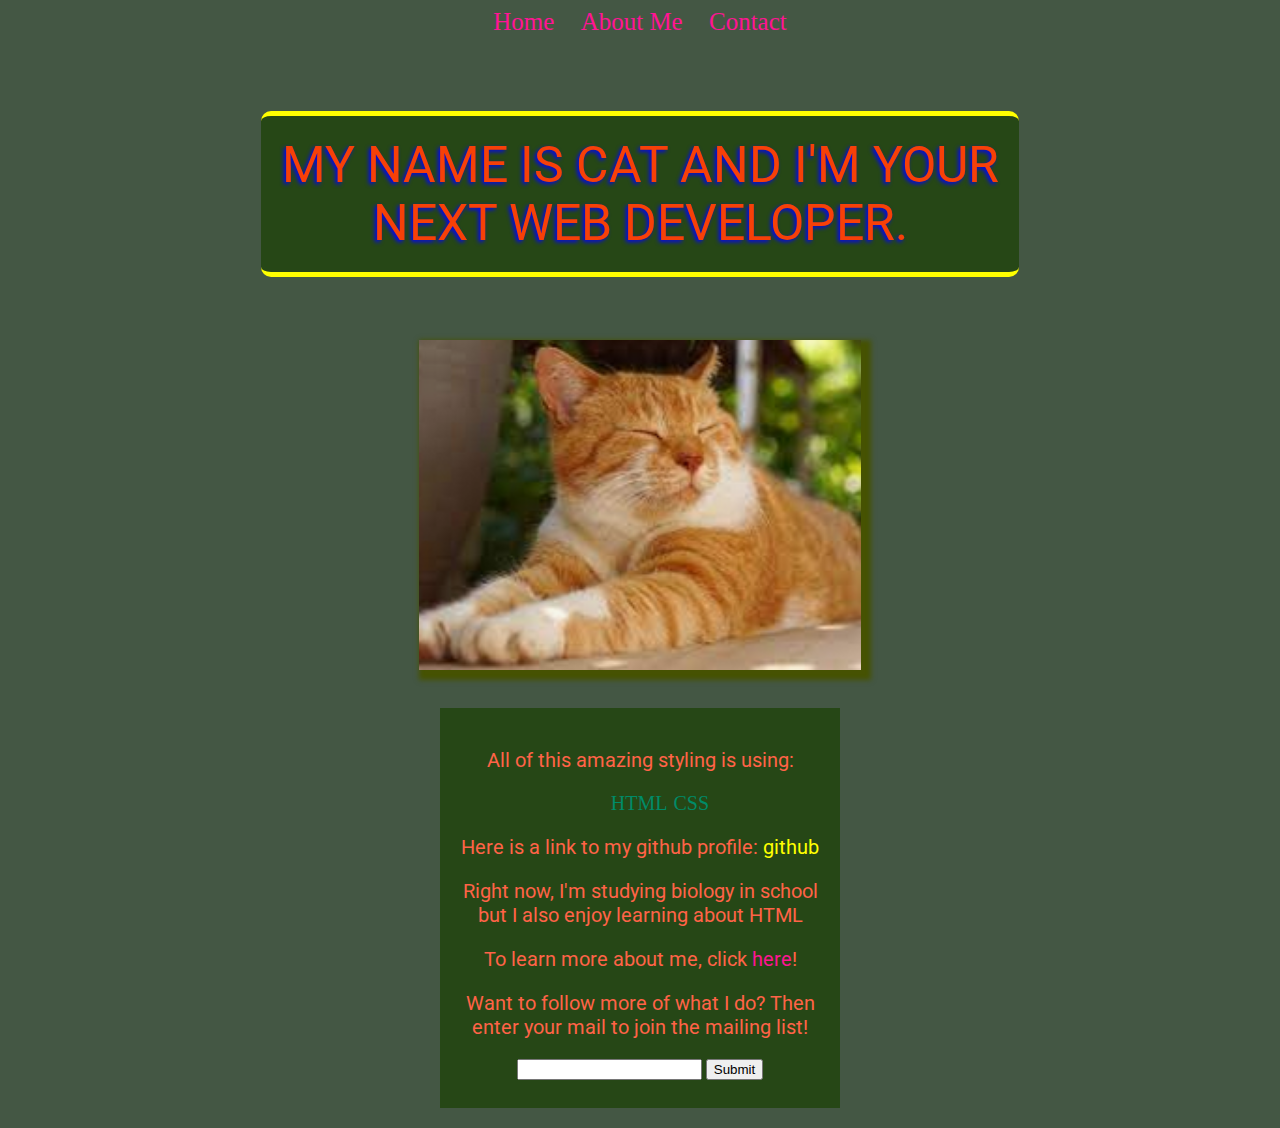
<file: index.html>
<!DOCTYPE html>
<html lang="en">
<head>
    <meta charset="UTF-8">
    <meta http-equiv="X-UA-Compatible" content="IE=edge">
    <meta name="viewport" content="width=device-width, initial-scale=1.0">
    <title>Document</title>
    <link rel="stylesheet" href="CSS/styles.css">
</head>

<body>

<nav>
    <li><a href="index.html">Home</a></li>
    <li><a href="aboutme.html">About Me</a></li>
    <li><a href="contact.html">Contact</a></li>
</nav>

<h1>My Name is Cat and I'm your next Web Developer. </h1>

<img src="images/cat.png" alt="image"><br />

<div class="main">
<p>All of this amazing styling is using:</p>

<ul class="ul1">
    <li class="li1">HTML</li>
    <li class="li1">CSS</li>
</ul>

<p>Here is a link to my github profile:
<a href="">github</a><p>

<p>Right now, I'm studying biology in school but I also enjoy learning about HTML</p>
<p>To learn more about me, click <a href="aboutme.html"> here</a>!</p>

<p>Want to follow more of what I do? Then enter your mail to join the mailing list!</p>
<form action="">
    <input type="email" name="email" />
    <button>Submit</button>
</form>

</div>

</body>
</html>
</file>
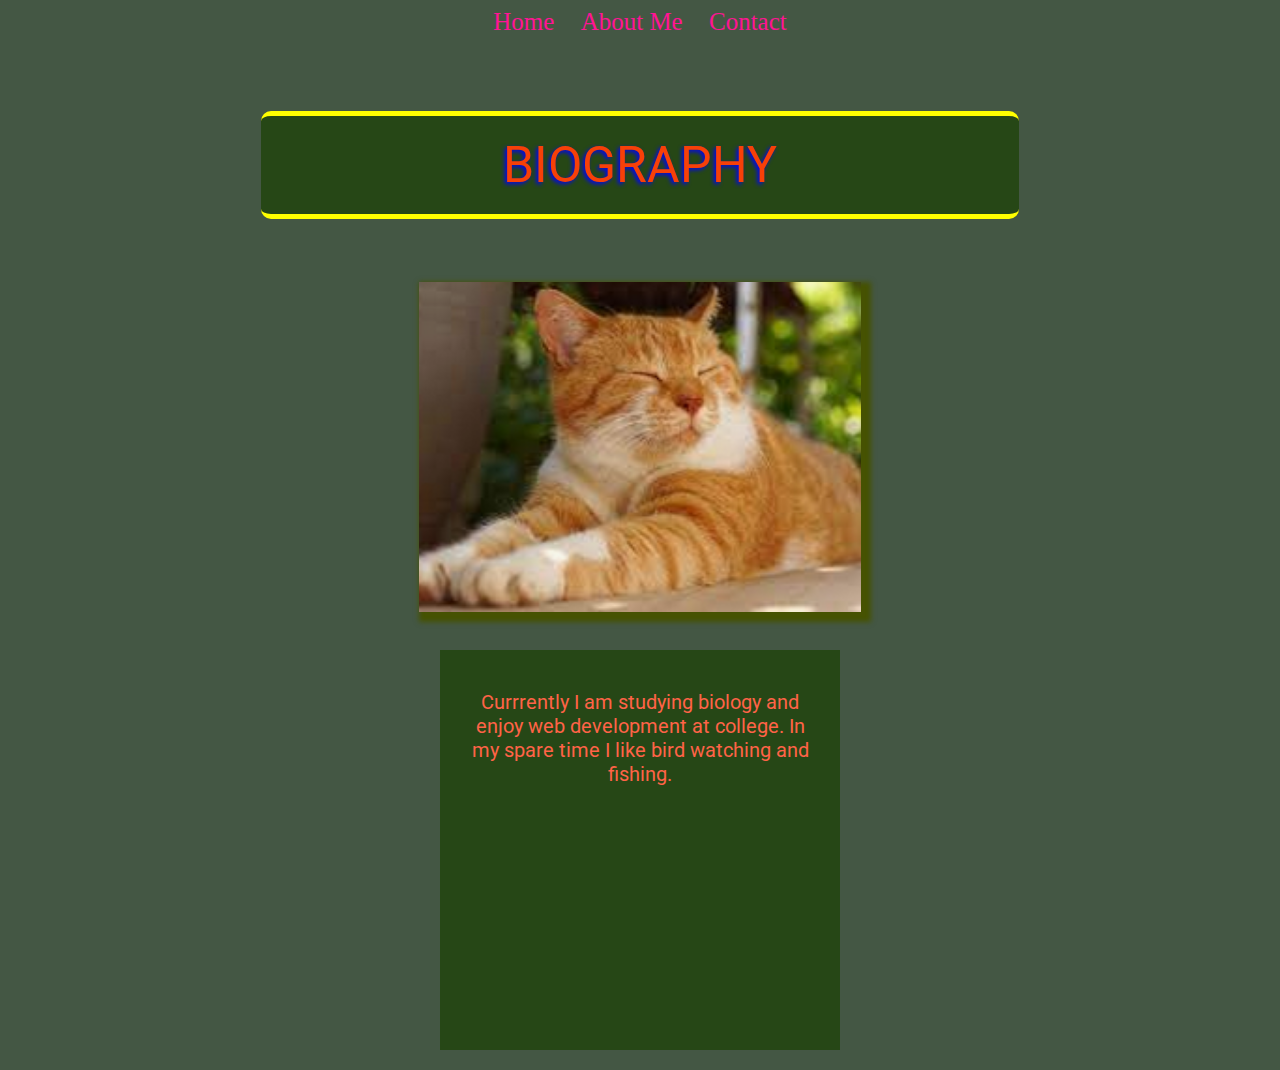
<file: aboutme.html>
<!DOCTYPE html>
<html lang="en">
<head>
    <meta charset="UTF-8">
    <meta http-equiv="X-UA-Compatible" content="IE=edge">
    <meta name="viewport" content="width=device-width, initial-scale=1.0">
    <title>Document</title>
    <link rel="stylesheet" href="CSS/styles.css">
</head>
<body> 

    <nav>
        <li><a href="index.html">Home</a></li>
        <li><a href="aboutme.html">About Me</a></li>
        <li><a href="contact.html">Contact</a></li>
    </nav> 
<h1>biography</h1>
<img src="images/cat.png" alt="image"><br />
<div class="main">
        <p>Currrently I am studying biology and enjoy web development at college. In my spare time I like bird watching and fishing.</p>
</div>

</body>
</html>
</file>
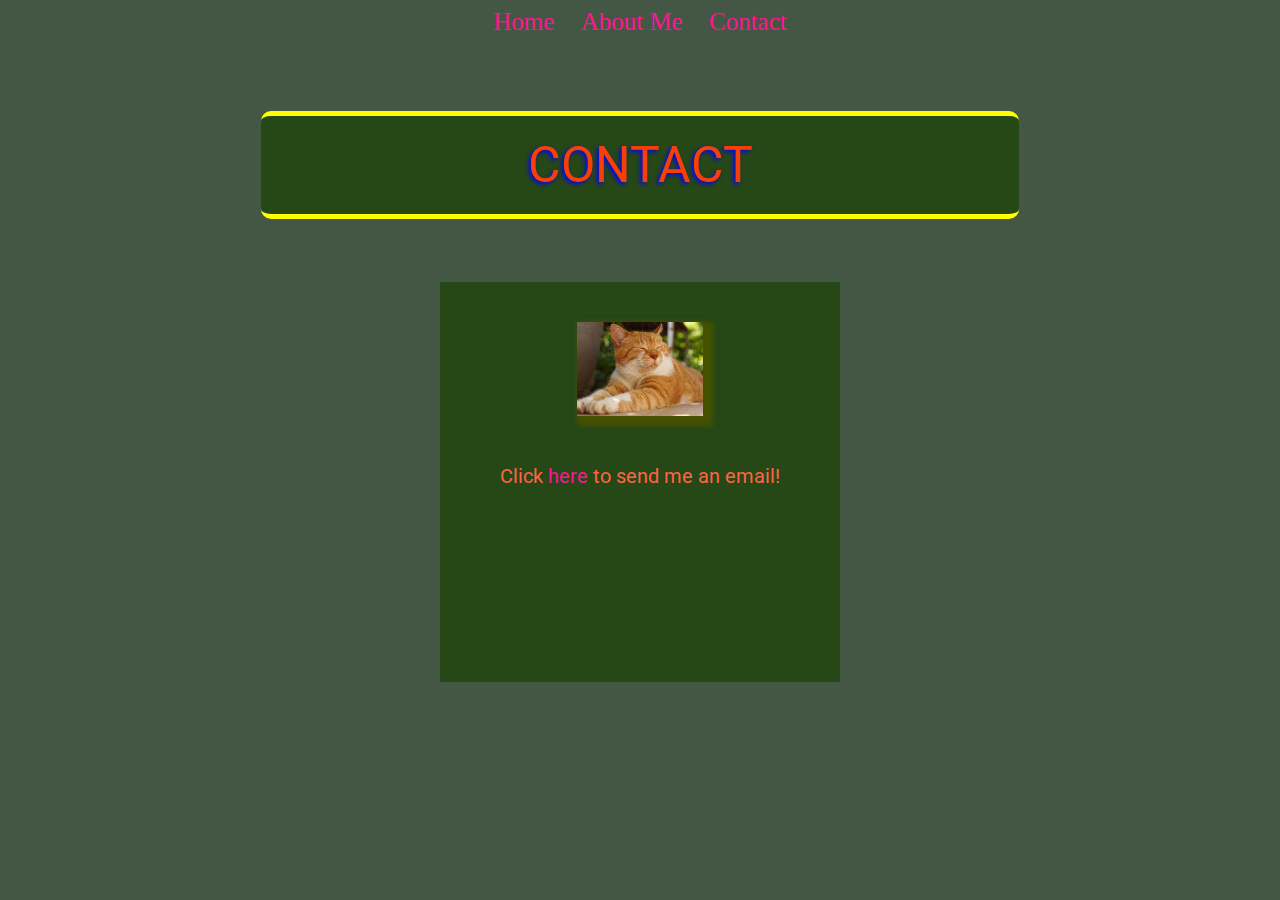
<file: contact.html>
<!DOCTYPE html>
<html lang="en">
<head>
    <meta charset="UTF-8">
    <meta http-equiv="X-UA-Compatible" content="IE=edge">
    <meta name="viewport" content="width=device-width, initial-scale=1.0">
    <title>Document</title>
    <link rel="stylesheet" href="CSS/styles.css">
</head>
<body>
 
    <nav>
        <li><a href="index.html">Home</a></li>
        <li><a href="aboutme.html">About Me</a></li>
        <li><a href="contact.html">Contact</a></li>
    </nav>

    <h1>Contact</h1>
    <div class="main">

<p>
    
    <img src="images/cat.png" alt="image"><br />
    <br/>
    Click <a href="mailto:cat@wvm.edu">here</a> to send me an email!
    
</div>

</body>
</html>
</file>
<file: CSS/styles.css>
@import url('https://fonts.googleapis.com/css2?family=Roboto:wght@100;300;400&display=swap');
* {
    box-sizing: border-box;
}
*, ::before, ::after {
    box-sizing: border-box;
}

body {
    background-color: rgb(68, 87, 68);
}

nav {
    text-align: center;
    margin-bottom: 75px;
    font-size: 25px;
}

ul {    
    text-align: center;
}
li {
    display: inline;
    margin: 10px;
    color: darkcyan;
}

.ul1 {    
    text-align: center;
}
.li1 {
    display: inline;
    margin: 1px;
    color: rgb(0, 139, 104);
    font-size: 20px;
}


a {
    text-decoration: none;
}
a:link {
    color: deeppink;
    text-decoration: none;
}
a:visited {
    color: yellow;
}
a:hover {
    color: deeppink;
    text-decoration: underline;
}
a:active {
    color: darkcyan;
}


img {
    display: block;
    width: 35%;
    margin: 0 auto;
    box-shadow: 5px 5px 5px 5px #465202;
}

.main {
    background-color: rgba(27, 65, 5, 0.726);
    margin: 20px auto;
    padding: 20px;
    height: 400px;
    width: 400px;
    text-align: center;
}


h1 {
    font-family: Roboto, sans-serif;
    font-size: 50px;
    font-weight: 400;
    background-color: rgba(27, 65, 5, 0.726);
    text-transform: uppercase;
    color: rgb(247, 64, 8);
    text-shadow: -2px 2px 4px #00f;
    
    border-top: 5px solid yellow;
    border-bottom: 5px solid  yellow;
    padding: 20px;
    text-align: center;
    margin: 5% 20%;
    border-radius: 10px;

}

p {
    font-family: Roboto, sans-serif;
    font-size: 20px;
    color: tomato;
}

@media (min-width: 481px) and (max-width: 768px) {
    .main {
        padding: 2px;
        width: 350px;
        height: 350px;
        margin: auto;
        margin-bottom: 20px;
    }   
    h1 {
        font-size: 40px;
    }
    p{
        font-size:15px;
    }
    .li1 {
        font-size: 15px;
    }

}

@media (max-width: 480px) {
    .main {
        padding: 2px;
        width: 275px;
        height: 275px;
        margin: auto;
        margin-bottom: 20px;
    }  
    h1 {
        font-size: 25px;
    }
    p {
        font-size: 12px;
    }
    .li1 {
        font-size: 12px;
    }
}
</file>
